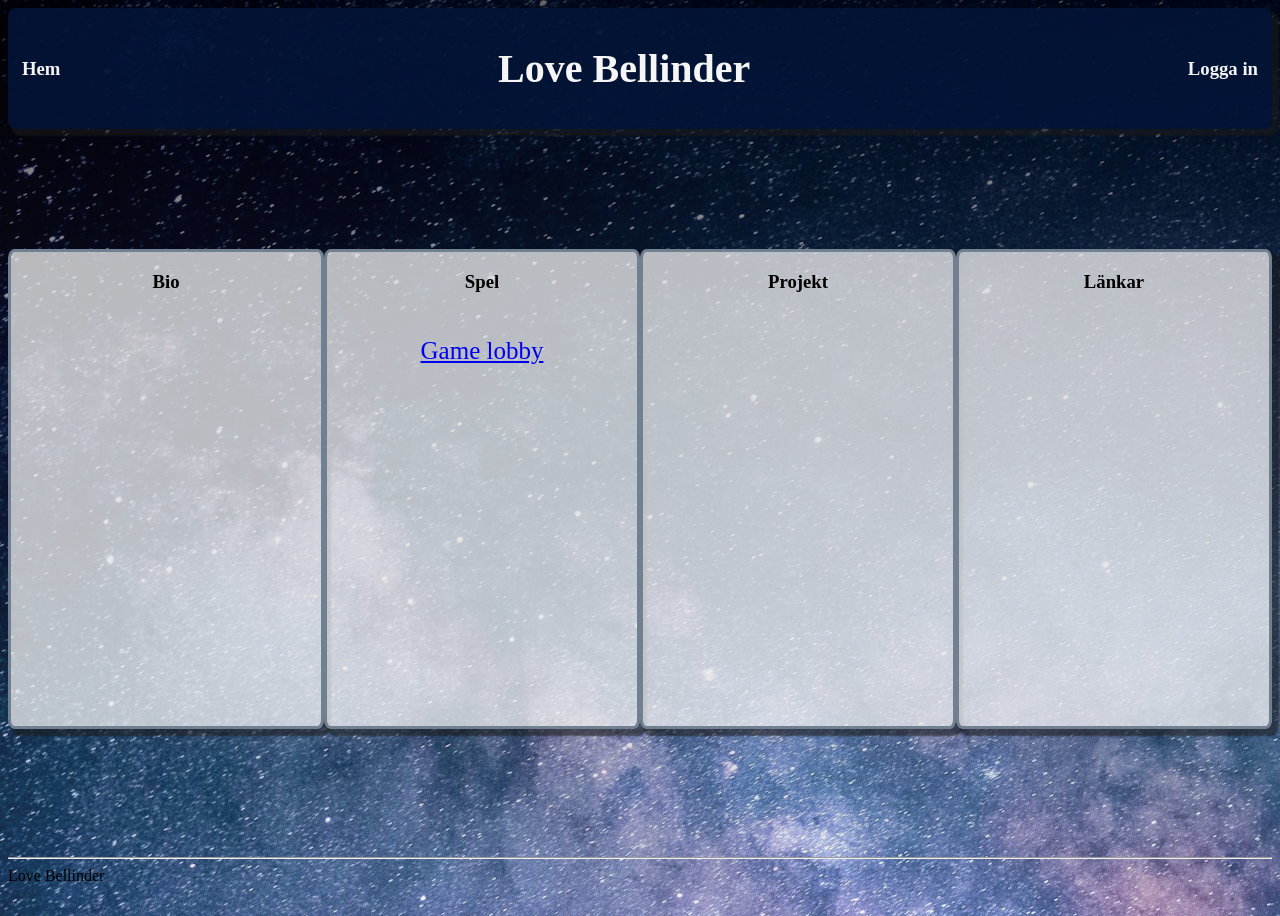
<file: index.html>
<!doctype html>
<html lang="sv">
  <head>
    <meta name="description" content="Shut the box boardgame" />
    <meta name="keywords" content="Shut the box, Play" />
    <meta name="author" content="Love Bellinder" />
    <meta http-equiv="X-UA-Compatible" content="IE=edge" />
    <meta name="viewport" content="width=device-width, initial-scale=1.0" />
    <meta charset="UTF-8" />
    <link rel="stylesheet" type="text/css" href="css/site.css" />
    <link rel="stylesheet" type="text/css" href="css/index.css" />
    <title>Startsida</title>
  </head>
  <body>
    <nav class="navbar">
      <h3>Hem</h3>
      <h1 class="navbar-title">Love Bellinder</h1>
      <h3>Logga in</h3>
    </nav>
    <main class="main-container">
      <header header-main></header>
      <section class="section-one">
        <article class="article a-1">
          <h1>Bio</h1>
        </article>
        <article class="article a-2">
          <h1>Spel</h1>
          <p class="shut-the-box-p">
            <a class="shut-the-box-a" href="lobby.html"> Game lobby</a>
          </p>
        </article>
        <article class="article a-3">
          <h1>Projekt</h1>
        </article>
        <article class="article a-4">
          <h1>Länkar</h1>
        </article>
      </section>
    </main>
    <footer class="footer">
      <hr />
      <p class="footer-p">Love Bellinder</p>
    </footer>
  </body>
</html>
</file>
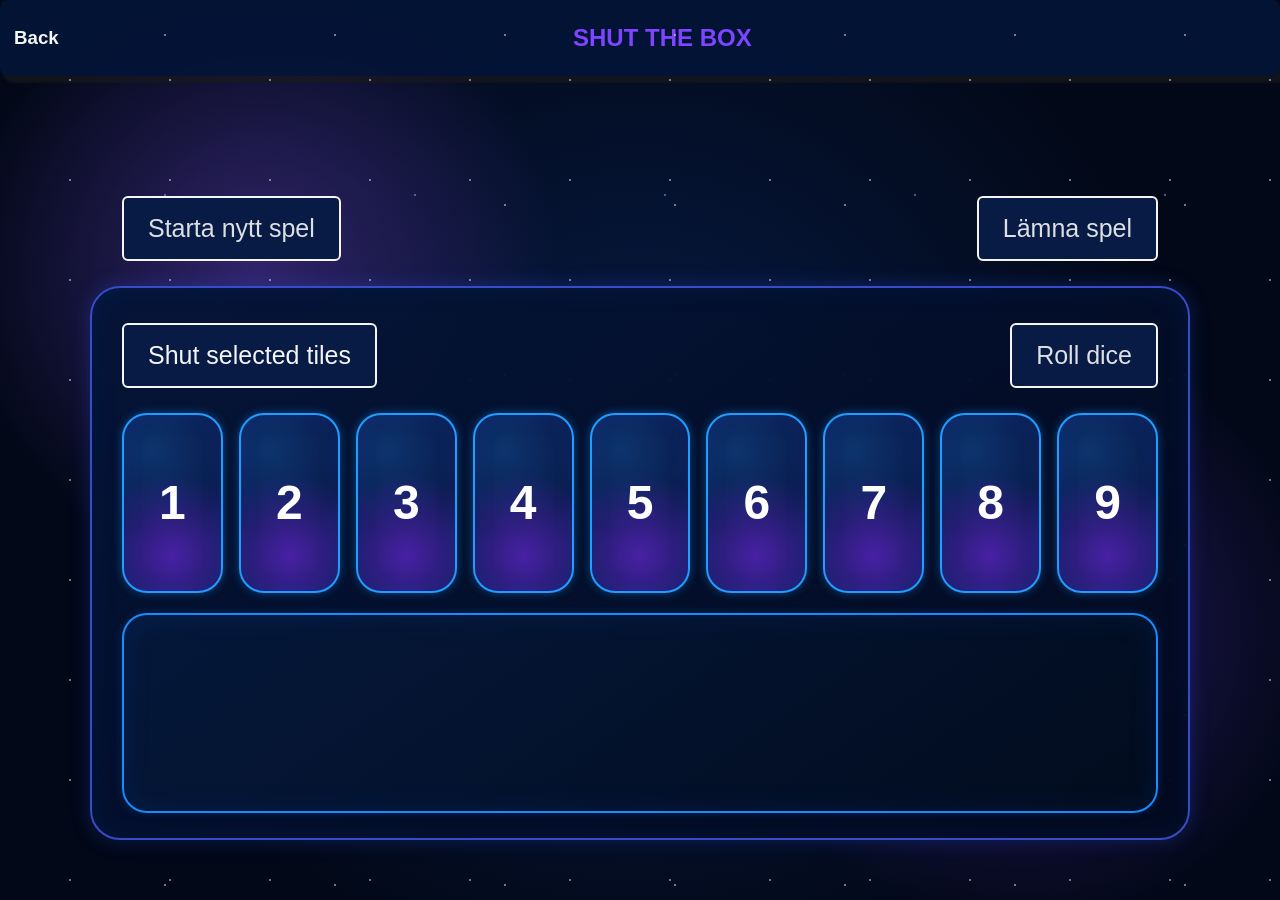
<file: game.html>
<!doctype html>
<html lang="en">
  <head>
    <meta charset="UTF-8" />
    <meta name="viewport" content="width=device-width, initial-scale=1.0" />
    <link rel="icon" type="image/png" href="images/blue_dice.png" />
    <link rel="stylesheet" type="text/css" href="css/game.css" />
    <link rel="stylesheet" type="text/css" href="css/site.css" />
    <script src="app/game.js" type="module"></script>
    <script src="./db/db.js" type="module"></script>
    <script src="./app/services/gameService.js" type="module"></script>
    <title>Shut the box</title>
  </head>
  <body>
    <nav class="navbar">
      <h3><a class="game-link" href="lobby.html">Back</a></h3>
      <h1>SHUT THE BOX</h1>
      <h3></h3>
    </nav>
    <section class="game-controls">
      <button class="game-button" id="start">Starta nytt spel</button>
      <button class="game-button" id="leave">Lämna spel</button>
    </section>
    <main class="game-board">
      <section class="game-header">
        <button class="submit-button" id="submit-button">
          Shut selected tiles
        </button>
        <div class="current-score-active-player">
          <span class="current-score"><p id="current-score"></p></span>
          <span class="active-player"><p id="active-player"></p></span>
        </div>
        <button class="game-button" id="roll-dice">Roll dice</button>
      </section>

      <!-- Number board -->
      <section class="number-board"></section>

      <!-- Dice area -->
      <section class="dice-area"></section>
    </main>
    <footer></footer>
  </body>
</html>
</file>
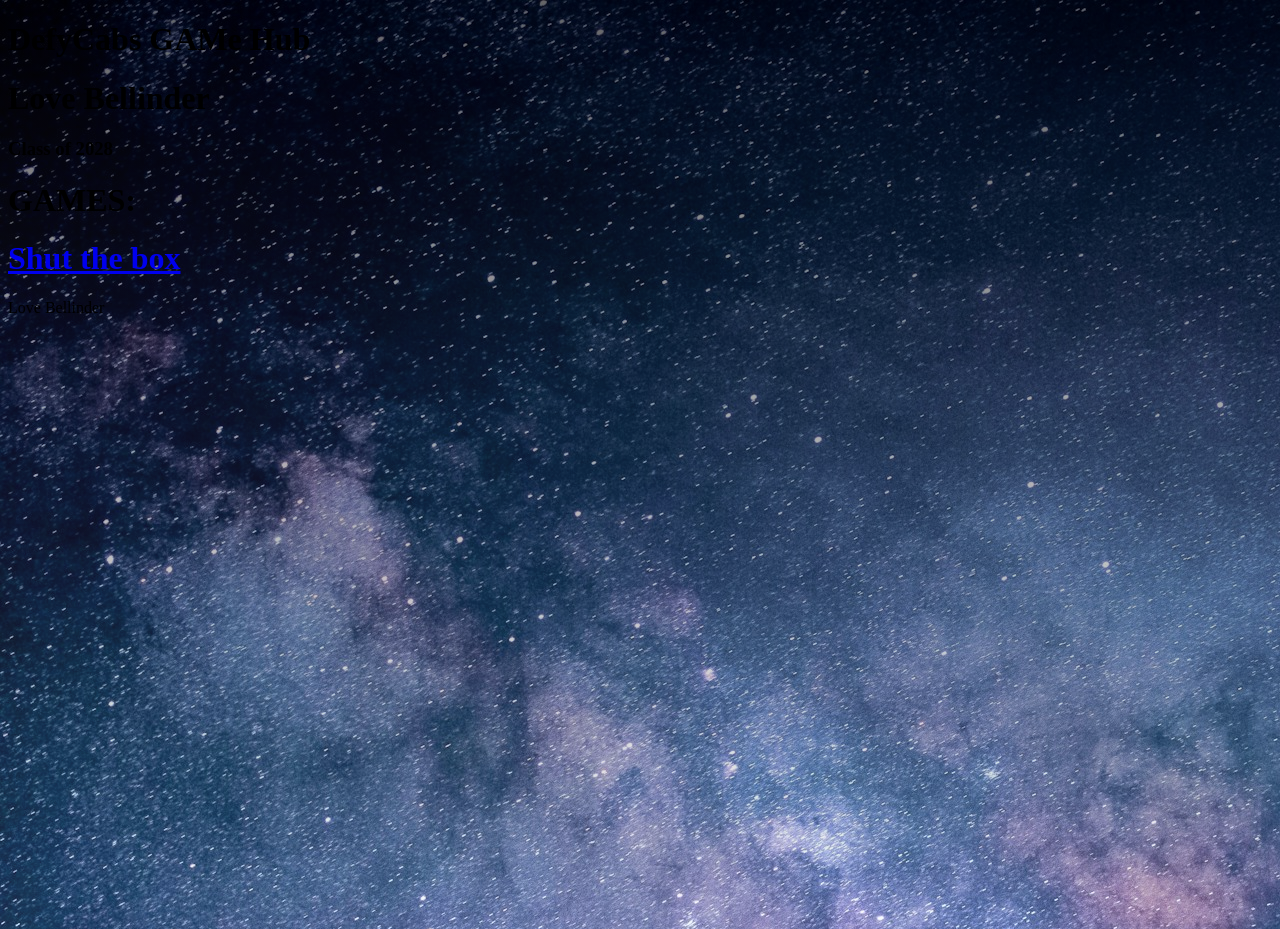
<file: index_old.html>
<!doctype html>
<html lang="en">
  <head>
    <meta charset="UTF-8" />
    <meta name="viewport" content="width=device-width, initial-scale=1.0" />
    <link rel="icon" type="image/png" href="images/favicon-love.png" />
    <title>Startsida</title>
    <link rel="stylesheet" type="text/css" href="css/index.css" />
  </head>
  <body>
    <header class="header-container">
      <h1 class="header-h1">DefyCabs GAMe Hub</h1>
    </header>
    <main>
      <div class="box-container">
        <div class="box-general bio-box">
          <h1 class="love-h1">Love Bellinder<br /></h1>
          <h3>Class of 2028</h3>
        </div>
        <div class="box-general game-box">
          <h1 class="games-h1">GAMES:</h1>
          <h1 class="shut-the-box-h1">
            <a class="shut-the-box-a" href="game.html"> Shut the box</a>
          </h1>
        </div>
      </div>
    </main>
    <footer class="footer">
      <p>Love Bellinder</p>
    </footer>
  </body>
</html>
</file>
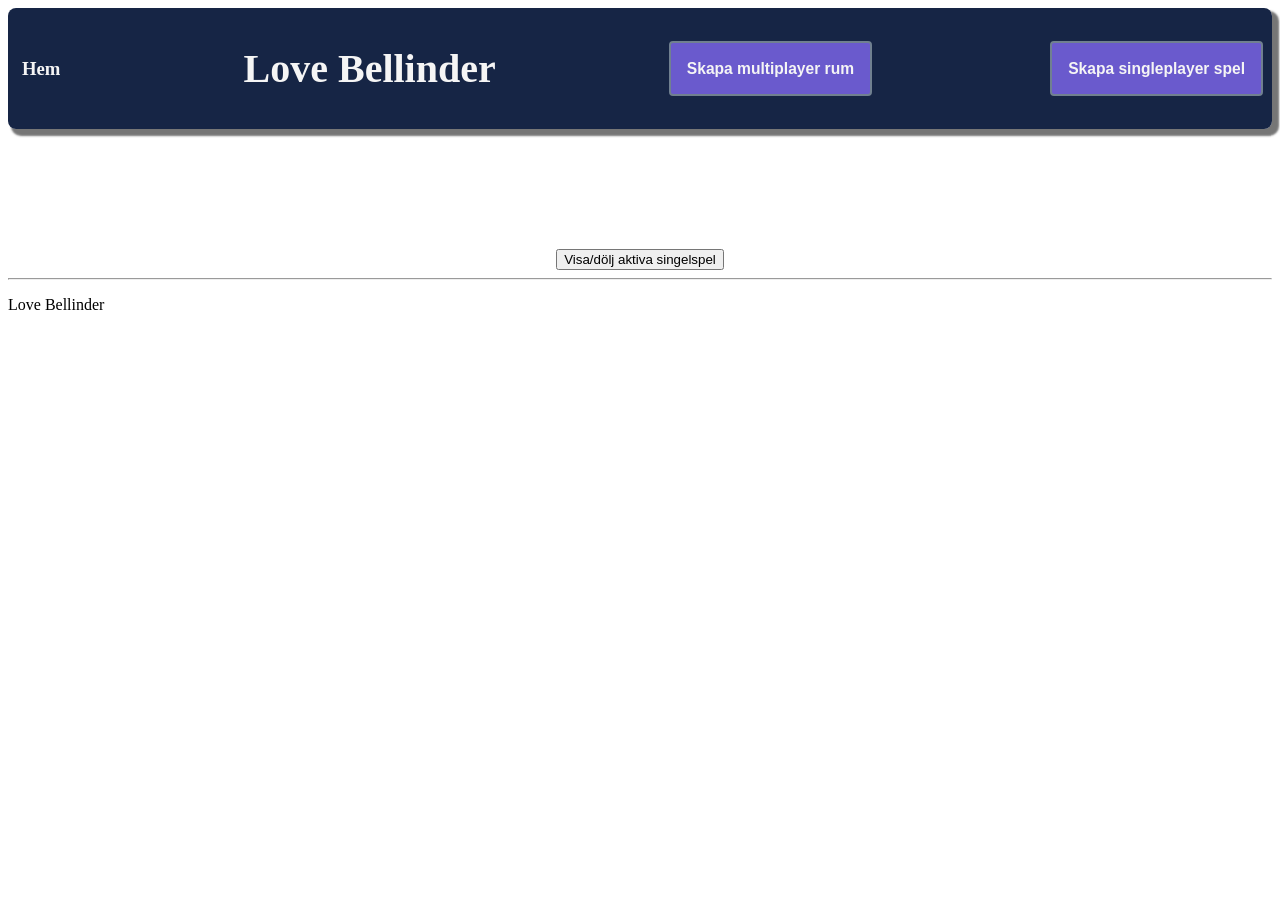
<file: lobby.html>
<!doctype html>
<html lang="sv">
  <head>
    <meta charset="UTF-8" />
    <meta name="viewport" content="width=device-width, initial-scale=1.0" />
    <title>Document</title>
    <link rel="icon" type="image/png" href="images/blue_dice.png" />
    <link rel="stylesheet" type="text/css" href="css/site.css" />
    <link rel="stylesheet" type="text/css" href="css/lobby.css" />
    <script src="./db/db.js" type="module"></script>
    <script src="./app/services/userService.js" type="module"></script>
    <script src="./app/services/roomService.js" type="module"></script>
    <script src="./app/lobby.js" type="module"></script>
  </head>
  <body>
    <nav class="navbar">
      <h3>
        <a href="./index.html"> Hem </a>
      </h3>
      <h1 class="navbar-title">Love Bellinder</h1>
      <button class="create-room-button" id="create-room-btn">
        <h3>Skapa multiplayer rum</h3>
      </button>
      <button class="create-room-button" id="create-single-room-btn">
        <h3>Skapa singleplayer spel</h3>
      </button>
    </nav>
    <main class="main-container">
      <button id="show-singleplayer-rooms-btn">
        Visa/dölj aktiva singelspel
      </button>
      <!-- <article class="game-room" id="active-game"></article> -->
    </main>
    <footer class="footer">
      <hr />
      <p class="footer-p">Love Bellinder</p>
    </footer>
  </body>
</html>
</file>
<file: css/site.css>
* {
  box-sizing: border-box;
}

.body {
  display: flex;
  min-height: 100vh;
}
.navbar {
  display: flex;
  width: 100%;
  align-items: center;
  justify-content: space-between;
  background-color: rgba(4, 20, 55, 0.925);
  padding: 4px;
  margin-bottom: 7.5rem;
  border-radius: 8px;
  box-shadow: 5px 5px 2px 2px rgba(26, 26, 26, 0.6);
  h3 {
    color: whitesmoke;
    margin-left: 10px;
    margin-right: 10px;
  }
  a {
    color: whitesmoke;
    text-decoration: none;
  }
}

.navbar-title {
  color: whitesmoke;
  font-weight: light;
  font-size: 2.5rem;
}

.dialog-site {
  background-color: whitesmoke;
  position: fixed;
  top: 40%;
  left: 40%;
  margin: 0px;
  padding: 0px;
  border: solid 6px rgba(4, 20, 55, 0.925);
  width: 30%;
  height: 45%;
  border-radius: 6px;
  font-weight: normal;
  font-size: larger;
  gap: 5px;
}

.dialog-container-site {
  display: flex;
  flex-direction: column;
  justify-content: center;
  align-items: center;
  padding: 10px;
  padding-top: 0px;
}
</file>
<file: css/index.css>
* {
  box-sizing: border-box;
}

body {
  padding: 0px;
  min-height: 100vh;
  background-color: rgb(201, 209, 218);
  background-image:
    linear-gradient(rgba(0, 0, 0, 0.6), rgba(236, 236, 238, 0.1)),
    url(/images/jeremy-thomas-space.jpg);
}

.section-one {
  display: flex;
  flex-direction: row;
  justify-content: space-evenly;
  margin-bottom: 8rem;
}

.article {
  display: flex;
  flex-direction: column;
  border: solid slategray;
  align-items: center;
  height: 30em;
  width: 25em;
  border-radius: 2%;
  box-shadow: 5px 5px 2px 2px rgba(26, 26, 26, 0.6);
  background-color: rgb(245, 245, 245, 0.75);
}

.shut-the-box-p {
  font-size: 25px;
}

.footer-p {
  margin: 0;
}
</file>
<file: css/game.css>
* {
  box-sizing: border-box;
}

h1 {
  color: #7d45ff;
}

.current-score-active-player {
  color: gold;
  font-weight: bold;
}

body {
  margin: 0;
  min-height: 100vh;

  display: flex;
  align-items: center;
  flex-direction: column;

  font-family: Arial, sans-serif;

  background:
    radial-gradient(circle at 20% 30%, #31246b 0%, transparent 25%),
    radial-gradient(circle at 80% 70%, #27185f 0%, transparent 25%),
    radial-gradient(circle at 50% 50%, #071b45 0%, #020817 70%);

  overflow: hidden;
}

/* -------------------------
   Stars
------------------------- */

body::before {
  content: "";

  position: fixed;
  inset: 0;

  background-image:
    radial-gradient(circle, white 1px, transparent 1px),
    radial-gradient(circle, white 1px, transparent 1px),
    radial-gradient(circle, #8ccfff 1px, transparent 1px);

  background-size:
    100px 100px,
    170px 170px,
    250px 250px;

  background-position:
    20px 30px,
    80px 120px,
    40px 70px;

  opacity: 0.45;

  pointer-events: none;
}

/* -------------------------
   Main game board
------------------------- */

.game-board {
  position: relative;

  width: min(95vw, 1100px);
  padding: 35px 30px 25px;

  border: 2px solid #394bc9;
  border-radius: 30px;

  background: linear-gradient(
    145deg,
    rgba(4, 20, 55, 0.95),
    rgba(3, 10, 30, 0.95)
  );

  box-shadow:
    0 0 20px rgba(43, 93, 255, 0.25),
    inset 0 0 30px rgba(0, 100, 255, 0.08);
}

/* -------------------------
   Header
------------------------- */

.game-header {
  display: flex;
  justify-content: space-between;
  align-items: center;
  margin-bottom: 25px;
  font-size: 30px;
}

.game-controls {
  position: relative;
  width: min(95vw, 1100px);
  display: flex;
  justify-content: space-between;
  align-items: center;
  gap: 38.5rem;
  margin-bottom: 25px;
  padding-left: 2rem;
  padding-right: 2rem;
  font-size: 30px;
}

.dice-icon {
  font-size: 34px;
}

.active-player {
  color: #7d45ff;
  font-weight: bold;
  text-shadow: 0 0 10px rgba(130, 70, 255, 0.7);
}

.score {
  color: white;
}

/* -------------------------
   Number board
------------------------- */

.number-board {
  display: flex;
  gap: 16px;
  padding: 0;
  width: 100%;
}

/* Number buttons */

.number {
  flex: 1;

  height: 180px;

  border: 2px solid #219cff;
  border-radius: 25px;

  color: white;

  font-size: 48px;
  font-weight: bold;

  background:
    radial-gradient(
      circle at 50% 80%,
      rgba(135, 38, 255, 0.5),
      transparent 55%
    ),
    radial-gradient(
      circle at 30% 20%,
      rgba(30, 150, 255, 0.2),
      transparent 50%
    ),
    #091b4a;

  box-shadow:
    0 0 10px rgba(0, 150, 255, 0.4),
    inset 0 0 20px rgba(50, 80, 255, 0.15);

  cursor: pointer;

  transition:
    transform 0.15s ease,
    box-shadow 0.15s ease;
}

/* Hover */

.number:hover {
  transform: translateY(-4px);

  box-shadow:
    0 0 20px rgba(0, 180, 255, 0.7),
    inset 0 0 25px rgba(100, 80, 255, 0.25);
}

/* Click */

.number:active {
  transform: translateY(1px);
}

/* -------------------------
   Dice area
------------------------- */

.dice-area {
  display: flex;
  justify-content: center;
  align-items: center;
  gap: 40px;
  height: 200px;
  margin-top: 20px;
  border: 2px solid #168cff;
  border-radius: 25px;
  background: linear-gradient(
    145deg,
    rgba(5, 25, 60, 0.9),
    rgba(2, 12, 30, 0.95)
  );

  box-shadow:
    inset 0 0 30px rgba(0, 100, 255, 0.1),
    0 0 10px rgba(0, 120, 255, 0.2);
}

/* -------------------------
   Dice
------------------------- */

.die {
  position: relative;
  width: 130px;
  height: 130px;
  border-radius: 18px;
  background: linear-gradient(145deg, #ffffff, #e7e7e7);
  border: 1px solid #bbb;
  box-shadow:
    0 5px 10px rgba(0, 0, 0, 0.5),
    inset 0 0 8px rgba(0, 0, 0, 0.08);
}

/* Dice pips */

.pip {
  position: absolute;
  width: 20px;
  height: 20px;
  border-radius: 50%;
  background: #111;
  box-shadow:
    inset 2px 2px 3px rgba(255, 255, 255, 0.2),
    0 1px 2px rgba(0, 0, 0, 0.5);
}

/* Pip positions */

.top-left {
  top: 20px;
  left: 20px;
}

.top-right {
  top: 20px;
  right: 20px;
}

.center {
  top: 50%;
  left: 50%;
  transform: translate(-50%, -50%);
}

.bottom-left {
  bottom: 20px;
  left: 20px;
}

.bottom-right {
  bottom: 20px;
  right: 20px;
}

.middle-left {
  top: 55px;
  left: 20px;
}

.middle-right {
  top: 55px;
  right: 20px;
}

.game-button {
  border: 2px solid whitesmoke;
  background-color: #071b45;
  color: rgba(245, 245, 245, 0.9);
  padding-right: 1.5rem;
  padding-left: 1.5rem;
  padding-top: 1rem;
  padding-bottom: 1rem;
  margin: 0;
  font-size: 25px;
  border-radius: 6px;
  cursor: pointer;
}

.submit-button {
  border: 2px solid whitesmoke;
  background-color: #071b45;
  color: whitesmoke;
  padding-right: 1.5rem;
  padding-left: 1.5rem;
  padding-top: 1rem;
  padding-bottom: 1rem;
  margin: 0;
  font-size: 25px;
  border-radius: 6px;
  cursor: pointer;
}

.number-selected {
  font-size: 50px;
  border: solid 6px rgb(166, 39, 115);
}

.shut-tile {
  flex: 1;
  height: 180px;
  border: 2px solid #219cff;
  border-radius: 25px;
  color: none;
  font-size: 0px;
  background:
    radial-gradient(
      circle at 50% 80%,
      rgba(135, 38, 255, 0.5),
      transparent 55%
    ),
    radial-gradient(
      circle at 30% 20%,
      rgba(30, 150, 255, 0.2),
      transparent 50%
    ),
    #091b4a;

  box-shadow:
    0 0 10px rgba(0, 150, 255, 0.4),
    inset 0 0 20px rgba(50, 80, 255, 0.15);

  opacity: calc(0.4);
}

.disabled {
  cursor: not-allowed;
  border: solid 3px slategray;
  opacity: calc(0.4);
}

.current-score-active-player {
  display: flex;
  flex-direction: row;
  gap: 40px;
}

.not-allowed {
  cursor: not-allowed;
}

.number-not-selectable {
  color: white;
  font-size: 50px;
  border: solid 3px slategray;
  opacity: calc(0.4);
}

.dialog {
  background-color: whitesmoke;
  position: fixed;
  top: 40%;
  left: 40%;
  margin: 0px;
  padding: 0px;
  border: solid 6px purple;
  width: 30%;
  height: 15%;
  border-radius: 6px;
  font-weight: normal;
  font-size: larger;
  gap: 5px;
}

.dialog-container {
  display: flex;
  justify-content: center;
  align-items: center;
}
</file>
<file: css/lobby.css>
.main-container {
  display: flex;
  flex-direction: row;
  justify-content: center;
  align-items: center;
  flex-wrap: wrap;
  gap: 40px;
}

.create-room-button {
  background-color: slateblue;
  border-radius: 4px;
  border: 2px solid slategray;
  margin-right: 5px;
  cursor: pointer;
}
.game-room {
  display: flex;
  flex-grow: 1;
  flex-direction: column;
  justify-content: space-between;
  height: 210px;
  width: 400px;
  border: solid 2px slategray;
  border-radius: 2px;
  box-shadow: 5px 5px 2px 2px rgba(26, 26, 26, 0.6);
  padding: 0.8rem;
}

.game-room-span {
  display: flex;
  flex-direction: row;
}

.category {
  font-weight: bold;
}

.open-game {
  background-color: lightblue;
  color: black;
  padding: 4px;
  border: solid 1px slategrey;
  border-radius: 4px;
  height: 40px;
  width: 100px;
  cursor: pointer;
}

.open-game:hover {
  background-color: rgb(185, 233, 249);
}
</file>
